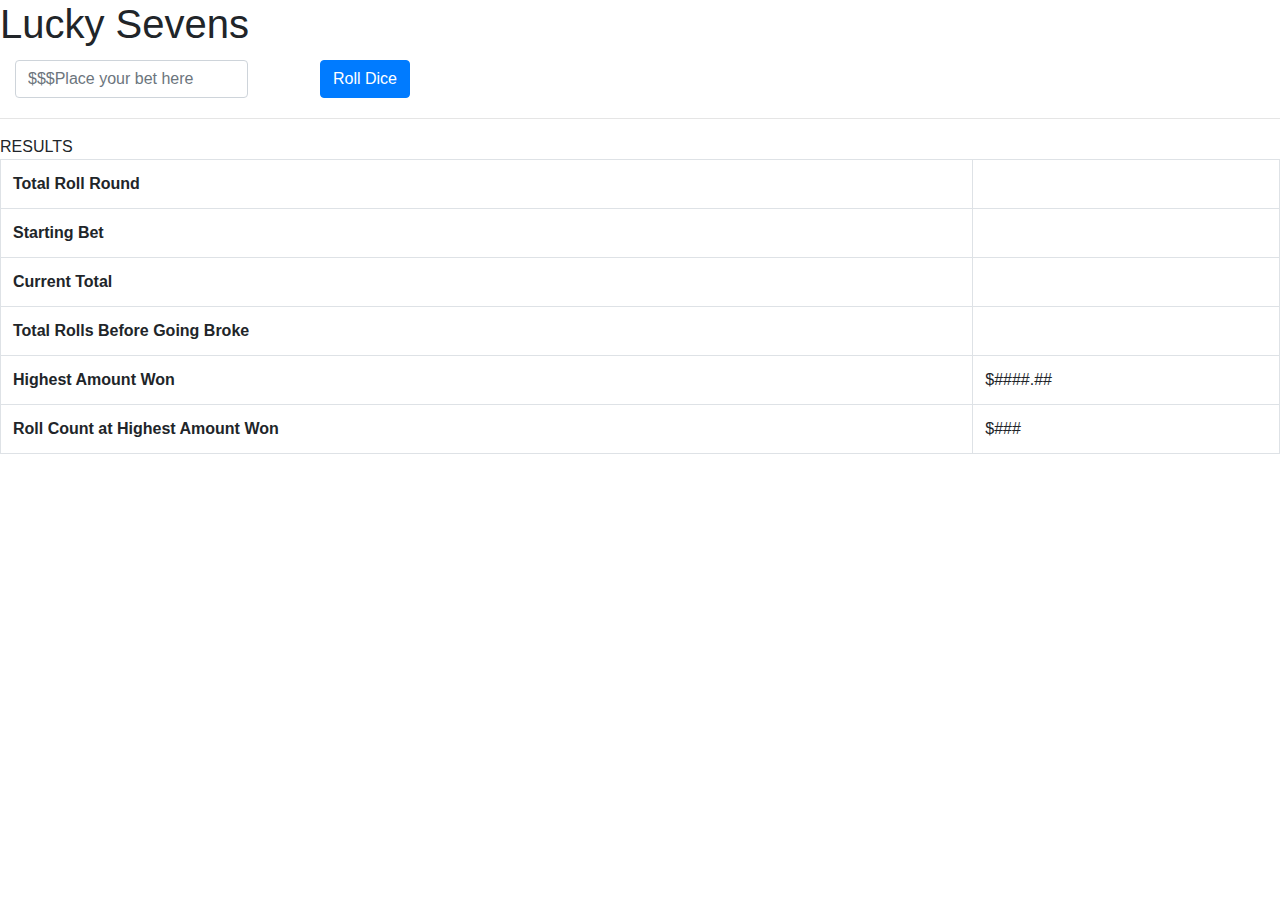
<file: Lucky Sevens/index.html>
<!DOCTYPE html>
<html lang="en">

<head>
    <meta charset="utf-8">
    <meta name="viewport" content="width=device-width, initial-scale=1, shrink-to-fit=no">

    <title>Lucky Sevens</title>

    <link rel="stylesheet" href="https://stackpath.bootstrapcdn.com/bootstrap/4.3.1/css/bootstrap.min.css"
        integrity="sha384-ggOyR0iXCbMQv3Xipma34MD+dH/1fQ784/j6cY/iJTQUOhcWr7x9JvoRxT2MZw1T" crossorigin="anonymous">

</head>



<body>
    <h1>Lucky Sevens</h1>
    <div class="game-start">
        <form class="form-inline">
            <div class="col-sm-3 my-1">
                <label for="inlineFormInputBet form-control-inline"></label>
                <input type="text" class="form-control" placeholder="$$$Place your bet here" id="inputBet">
            </div>
            <button type="button" id="myBtn" id="btn" class="btn btn-primary">Roll Dice</button>
        </form>
    </div>
    <hr>
    <div class="results">
        <table class="table table-bordered">
            <thead>RESULTS</thead>
            <tbody>
                <tr>
                    <th scope="row">Total Roll Round</th>
                    <th id="total"></th>
                </tr>

                <tr>
                    <th scope="row">Starting Bet</th>
                    <td id="startingBet"></td>
                </tr>

                <tr>
                    <th scope="row">Current Total</th>
                    <th id="winnings"></th>
                </tr>
                <tr>
                    <th scope="row">Total Rolls Before Going Broke</th>
                    <td id="rollNum"></td>
                </tr>
                <tr>
                    <th scope="row">Highest Amount Won</th>
                    <td>$####.##</td>
                </tr>
                <tr>
                    <th scope="row">Roll Count at Highest Amount Won</th>
                    <td>$###</td>
                </tr>
            </tbody>
        </table>

    </div>

    <script src="assests/javascript/game.js"></script>

    <script src="https://code.jquery.com/jquery-3.3.1.slim.min.js"
        integrity="sha384-q8i/X+965DzO0rT7abK41JStQIAqVgRVzpbzo5smXKp4YfRvH+8abtTE1Pi6jizo"
        crossorigin="anonymous"></script>
    <script src="https://cdnjs.cloudflare.com/ajax/libs/popper.js/1.14.7/umd/popper.min.js"
        integrity="sha384-UO2eT0CpHqdSJQ6hJty5KVphtPhzWj9WO1clHTMGa3JDZwrnQq4sF86dIHNDz0W1"
        crossorigin="anonymous"></script>
    <script src="https://stackpath.bootstrapcdn.com/bootstrap/4.3.1/js/bootstrap.min.js"
        integrity="sha384-JjSmVgyd0p3pXB1rRibZUAYoIIy6OrQ6VrjIEaFf/nJGzIxFDsf4x0xIM+B07jRM"
        crossorigin="anonymous"></script>



</body>

</html>
</file>
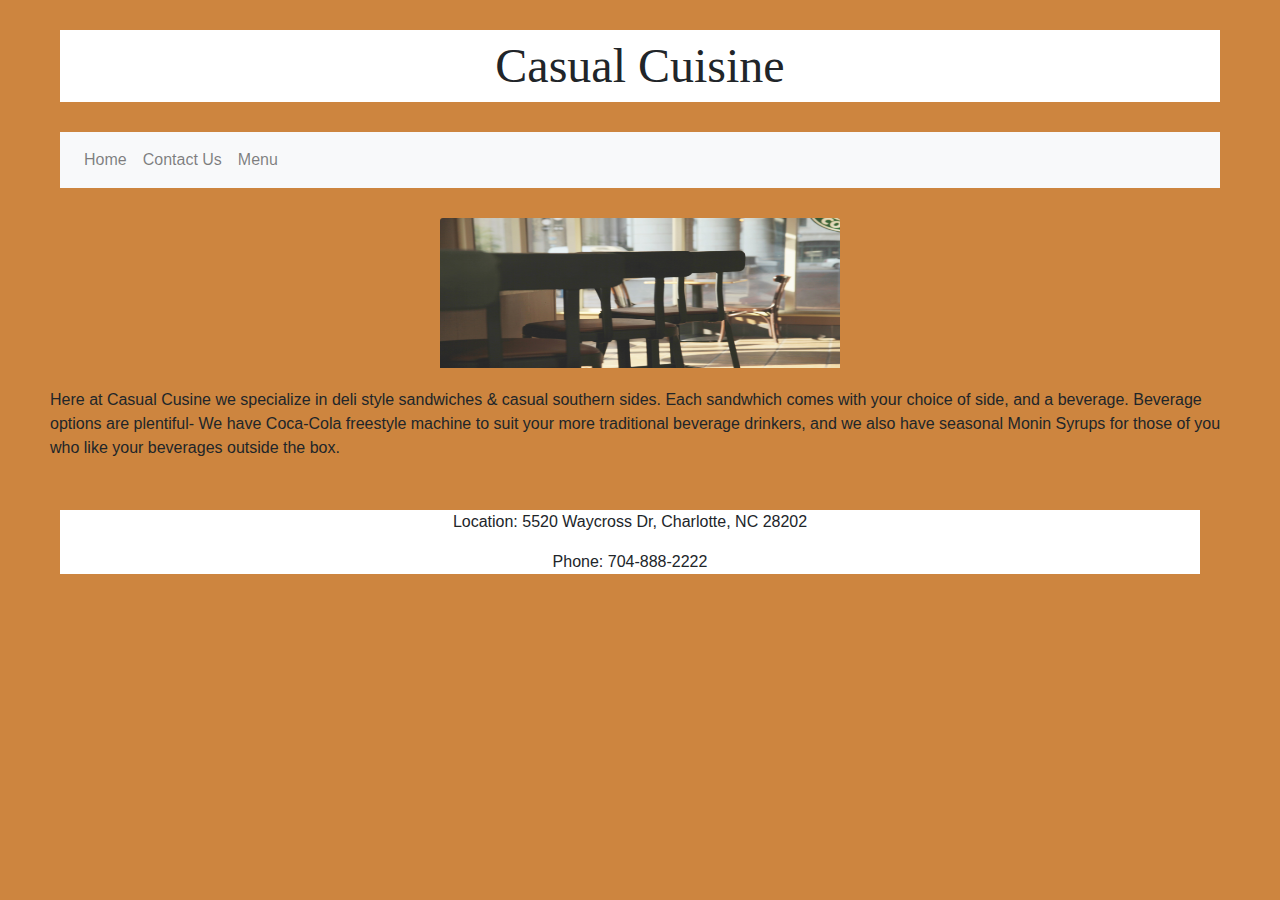
<file: Restaurant Site/index.html>
<!doctype html>
<html lang="en">

<head>
  <!-- Required meta tags -->
  <meta charset="utf-8">
  <meta name="viewport" content="width=device-width, initial-scale=1, shrink-to-fit=no">

  <!-- Bootstrap CSS -->
  <link rel="stylesheet" href="https://stackpath.bootstrapcdn.com/bootstrap/4.3.1/css/bootstrap.min.css"
    integrity="sha384-ggOyR0iXCbMQv3Xipma34MD+dH/1fQ784/j6cY/iJTQUOhcWr7x9JvoRxT2MZw1T" crossorigin="anonymous">
  <link rel="stylesheet" href="assets/css/restaurantStyles.css">



  <title>Home Page</title>
</head>

<body>
  <div class="header">
    <p> Casual Cuisine <p>
  </div>


  <nav class="navbar navbar-expand-lg navbar-light bg-light">
    <div class="collapse navbar-collapse" id="navbarNavAltMarkup">
      <div class="navbar-nav">
        <a class="nav-item nav-link" href="index.html">Home <span class="sr-only">(current)</span></a>
        <a class="nav-item nav-link" href="contact.html">Contact Us</a>
        <a class="nav-item nav-link" href="menu.html">Menu</a>
      </div>
    </div>
  </nav>

  <div class="card-main">
    <div class="text-center">
      <img class="card-img-top" style=" height: 150px; width: 400px; margin:white;
            class= " img-fluid" src="assets/images/chair-1148930_1920.jpg" alt="Restaurant Image">
    </div>
    <div class="card-body">
      <p class="card-text"> Here at Casual Cusine we specialize in deli style sandwiches & casual southern sides. Each
        sandwhich comes with your choice of side, and a beverage. Beverage options are plentiful- We have Coca-Cola
        freestyle machine to suit your more traditional beverage drinkers, and we also have seasonal Monin Syrups for
        those of you who like your beverages outside the box. </p>
    </div>
  </div>


  <footer class="footer">
    <div class="container my-footer">
      <span class="text-center">
        <p>Location: 5520 Waycross Dr, Charlotte, NC 28202</p>
        <p>Phone: 704-888-2222</p>
      </span>
    </div>
  </footer>






  <!-- Optional JavaScript -->
  <!-- jQuery first, then Popper.js, then Bootstrap JS -->
  <script src="https://code.jquery.com/jquery-3.3.1.slim.min.js"
    integrity="sha384-q8i/X+965DzO0rT7abK41JStQIAqVgRVzpbzo5smXKp4YfRvH+8abtTE1Pi6jizo"
    crossorigin="anonymous"></script>
  <script src="https://cdnjs.cloudflare.com/ajax/libs/popper.js/1.14.7/umd/popper.min.js"
    integrity="sha384-UO2eT0CpHqdSJQ6hJty5KVphtPhzWj9WO1clHTMGa3JDZwrnQq4sF86dIHNDz0W1"
    crossorigin="anonymous"></script>
  <script src="https://stackpath.bootstrapcdn.com/bootstrap/4.3.1/js/bootstrap.min.js"
    integrity="sha384-JjSmVgyd0p3pXB1rRibZUAYoIIy6OrQ6VrjIEaFf/nJGzIxFDsf4x0xIM+B07jRM"
    crossorigin="anonymous"></script>
</body>

</html>
</file>
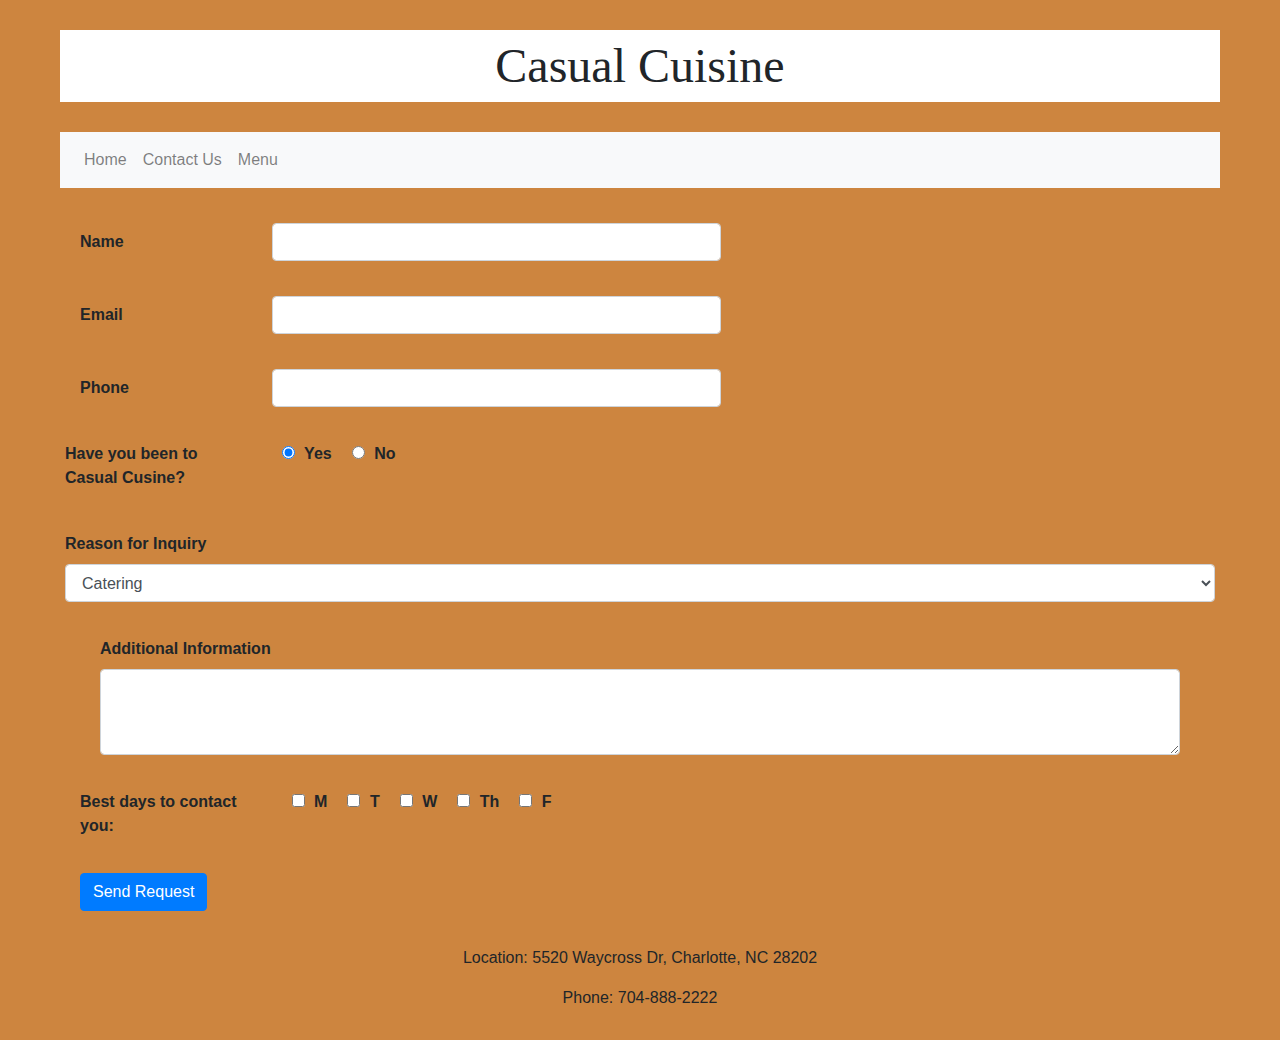
<file: Restaurant Site/contact.html>
<!doctype html>
<html lang="en">

<head>
  <!-- Required meta tags -->
  <meta charset="utf-8">
  <meta name="viewport" content="width=device-width, initial-scale=1, shrink-to-fit=no">

  <!-- Bootstrap CSS -->
  <link rel="stylesheet" href="https://stackpath.bootstrapcdn.com/bootstrap/4.3.1/css/bootstrap.min.css"
    integrity="sha384-ggOyR0iXCbMQv3Xipma34MD+dH/1fQ784/j6cY/iJTQUOhcWr7x9JvoRxT2MZw1T" crossorigin="anonymous">
  <link rel="stylesheet" href="assets/css/restaurantStyles.css">

  <style type="text/css">
    .form-group {
      font-weight: bolder;
    }

    .form-group {
      margin: 35px;
    }
  </style>

  <title>Contact Us</title>
</head>

<body>

  <div class="header">
    <p> Casual Cuisine </p>
  </div>

  <nav class="navbar navbar-expand-lg navbar-light bg-light">
    <div class="collapse navbar-collapse" id="navbarNavAltMarkup">
      <div class="navbar-nav">
        <a class="nav-item nav-link" href="index.html">Home <span class="sr-only">(current)</span></a>
        <a class="nav-item nav-link" href="contact.html">Contact Us</a>
        <a class="nav-item nav-link" href="menu.html">Menu</a>
      </div>
    </div>
  </nav>



  <form>
    <div class="form-group row">
      <label for="inputName3" class="col-sm-2 col-form-label">Name</label>
      <div class="col-sm-5 mycol">
        <input type="Name" class="form-control" id="inputName3">
      </div>
    </div>
    <div class="form-group row">
      <label for="inputEmail3" class="col-sm-2 col-form-label">Email</label>
      <div class="col-sm-5">
        <input type="Email" class="form-control" id="inputEmail3">
      </div>
    </div>
    <div class="form-group row">
      <label for="inputPhone3" class="col-sm-2 col-form-label">Phone</label>
      <div class="col-sm-5 mycol">
        <input type="Phone" class="form-control" id="inputPhone3">
      </div>
    </div>
    <fieldset class="form-group">
      <div class="row">
        <legend class="col-form-label col-sm-2 pt-0 mycol">Have you been to Casual Cusine?</legend>
        <div class="col-sm-10 mycol">
          <div class="first-time form-check-inline">
            <div class="form-check">
              <input class="form-check-input" type="radio" name="gridRadios" id="gridRadios1" value="option1" checked>
              <label class="form-check-label" for="gridRadios1">
                Yes
              </label>
            </div>
            <div class="form-check">
              <input class="form-check-input" type="radio" name="gridRadios" id="gridRadios1" value="option2">
              <label class="form-check-label" for="gridRadios1">
                No
              </label>
            </div>
          </div>
        </div>
      </div>
      </div>
    </fieldset>
    <div class="form-group">
      <label for="exampleFormControlSelect1">Reason for Inquiry</label>
      <select class="form-control" id="exampleFormControlSelect1">
        <option>Catering</option>
        <option>Private Party</option>
        <option>Feedback</option>
        <option>Other</option>
      </select>
      <div class="form-group">
        <label for="exampleFormControlTextarea1">Additional Information</label>
        <textarea class="form-control" id="exampleFormControlTextarea1" rows="3"></textarea>
      </div>
    </div>

    <div class="form-group row">
      <div class="col-sm-2">Best days to contact you: </div>
      <div class="col-sm-10">
        <div class="form-best-day form-check-inline">
          <div class="form-check">
            <input class="form-check-input" type="checkbox" id="gridCheck1">
            <label class="form-check-label" for="gridCheck1">
              M
            </label>
          </div>
          <div class="form-check">
            <input class="form-check-input" type="checkbox" id="gridCheck2">
            <label class="form-check-label" for="gridCheck2">
              T
            </label>
          </div>
          <div class="form-check">
            <input class="form-check-input" type="checkbox" id="gridCheck3">
            <label class="form-check-label" for="gridCheck3">
              W
            </label>
          </div>
          <div class="form-check">
            <input class="form-check-input" type="checkbox" id="gridCheck4">
            <label class="form-check-label" for="gridCheck4">
              Th
            </label>
          </div>
          <div class="form-check">
            <input class="form-check-input" type="checkbox" id="gridCheck5">
            <label class="form-check-label" for="gridCheck5">
              F
            </label>
          </div>
        </div>
      </div>
    </div>
    <div class="form-group row">
      <div class="col-sm-10">
        <button type="submit" class="btn btn-primary">Send Request</button>
      </div>
    </div>
  </form>



  <footer class="footer">
    <div class="container">
      <span class="text-center">
        <p>Location: 5520 Waycross Dr, Charlotte, NC 28202</p>
        <p>Phone: 704-888-2222</p>
      </span>
    </div>
  </footer>






  <!-- Optional JavaScript -->
  <!-- jQuery first, then Popper.js, then Bootstrap JS -->
  <script src="https://code.jquery.com/jquery-3.3.1.slim.min.js"
    integrity="sha384-q8i/X+965DzO0rT7abK41JStQIAqVgRVzpbzo5smXKp4YfRvH+8abtTE1Pi6jizo"
    crossorigin="anonymous"></script>
  <script src="https://cdnjs.cloudflare.com/ajax/libs/popper.js/1.14.7/umd/popper.min.js"
    integrity="sha384-UO2eT0CpHqdSJQ6hJty5KVphtPhzWj9WO1clHTMGa3JDZwrnQq4sF86dIHNDz0W1"
    crossorigin="anonymous"></script>
  <script src="https://stackpath.bootstrapcdn.com/bootstrap/4.3.1/js/bootstrap.min.js"
    integrity="sha384-JjSmVgyd0p3pXB1rRibZUAYoIIy6OrQ6VrjIEaFf/nJGzIxFDsf4x0xIM+B07jRM"
    crossorigin="anonymous"></script>
</body>

</html>
</file>
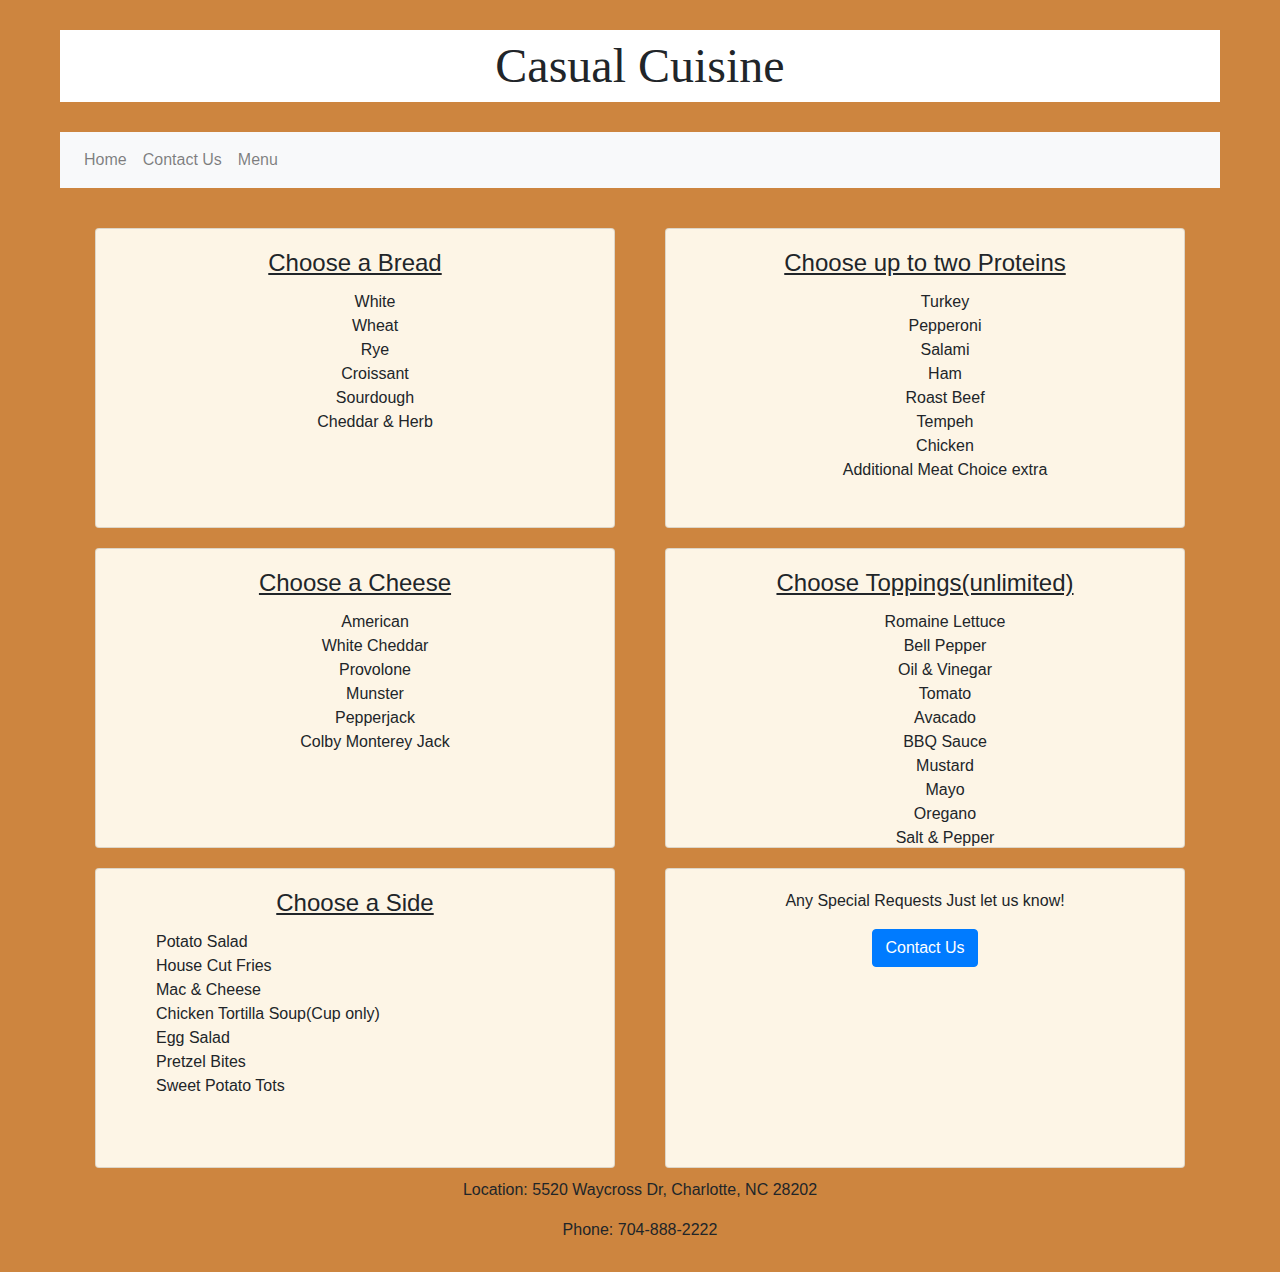
<file: Restaurant Site/menu.html>
<!doctype html>
<html lang="en">

<head>
  <!-- Required meta tags -->
  <meta charset="utf-8">
  <meta name="viewport" content="width=device-width, initial-scale=1, shrink-to-fit=no">

  <!-- Bootstrap CSS -->
  <link rel="stylesheet" href="https://stackpath.bootstrapcdn.com/bootstrap/4.3.1/css/bootstrap.min.css"
    integrity="sha384-ggOyR0iXCbMQv3Xipma34MD+dH/1fQ784/j6cY/iJTQUOhcWr7x9JvoRxT2MZw1T" crossorigin="anonymous">
  <link rel="stylesheet" href="assets/css/restaurantStyles.css">

  <style>
    .card-title {
      text-decoration: underline;
      text-align: center;
      font-size: x-large;

    }

    .card-text {
      text-emphasis: bold;
      text-align: center;

    }

    .card {
      background-color: oldlace;
      height: 300px;
      margin: 10px;
    }


    ul {
      list-style-type: none;
    }

    .my-row {
      border: 10px black;

    }
  </style>


  <title>Menu</title>

</head>

<body>

  <div class="header">
    <p> Casual Cuisine </p>
  </div>

  <nav class="navbar navbar-expand-lg navbar-light bg-light">
    <div class="collapse navbar-collapse" id="navbarNavAltMarkup">
      <div class="navbar-nav">
        <a class="nav-item nav-link" href="index.html">Home <span class="sr-only">(current)</span></a>
        <a class="nav-item nav-link" href="contact.html">Contact Us</a>
        <a class="nav-item nav-link" href="menu.html">Menu</a>
      </div>
    </div>
  </nav>

  <div class="container my-container">
    <div class="row my-row">
      <div class="col my-col">
        <div class="card">
          <div class="card-body">
            <h5 class="card-title">Choose a Bread</h5>
            <div class="card-text">
              <ul>
                <li>White</li>
                <li>Wheat</li>
                <li>Rye</li>
                <li>Croissant</li>
                <li>Sourdough</li>
                <li>Cheddar & Herb</li>
              </ul>
            </div>
          </div>
        </div>
      </div>
      <div class="col my-col">
        <div class="card">
          <div class="card-body">
            <h5 class="card-title">Choose up to two Proteins</h5>
            <div class="card-text">
              <ul>
                <li>Turkey</li>
                <li>Pepperoni</li>
                <li>Salami</li>
                <li>Ham</li>
                <li>Roast Beef</li>
                <li>Tempeh</li>
                <li>Chicken</li>
                <li>Additional Meat Choice extra</li>
              </ul>
            </div>
          </div>
        </div>
      </div>
    </div>

    <div class="row my-row">
      <div class="col my-col">
        <div class="card">
          <div class="card-body">
            <h5 class="card-title">Choose a Cheese</h5>
            <div class="card-text">
              <ul>
                <li>American</li>
                <li>White Cheddar</li>
                <li>Provolone</li>
                <li>Munster</li>
                <li>Pepperjack</li>
                <li>Colby Monterey Jack</li>
              </ul>
            </div>
          </div>
        </div>
      </div>
      <div class="col my-col">
        <div class="card">
          <div class="card-body">
            <h5 class="card-title">Choose Toppings(unlimited)</h5>
            <div class="card-text">
              <ul>
                <li>Romaine Lettuce</li>
                <li>Bell Pepper</li>
                <li>Oil & Vinegar</li>
                <li>Tomato</li>
                <li>Avacado</li>
                <li>BBQ Sauce</li>
                <li>Mustard</li>
                <li>Mayo</li>
                <li>Oregano</li>
                <li>Salt & Pepper</li>
              </ul>
            </div>
          </div>
        </div>
      </div>
    </div>

    <div class="row my-row">
      <div class="col my-col">
        <div class="card">
          <div class="card-body">
            <h5 class="card-title">Choose a Side</h5>
            <ul>
              <li>Potato Salad</li>
              <li>House Cut Fries</li>
              <li>Mac & Cheese</li>
              <li>Chicken Tortilla Soup(Cup only)</li>
              <li>Egg Salad</li>
              <li>Pretzel Bites</li>
              <li>Sweet Potato Tots</li>
            </ul>
          </div>
        </div>
      </div>
      <div class="col my-col">
        <div class="card">
          <div class="card-body">
            <div class="card-text">
              <p>Any Special Requests Just let us know!</p>
              <a href="contact.html" class="btn btn-primary">Contact Us</a>
            </div>
          </div>
        </div>
      </div>
    </div>
  </div>
  </hr>
  <footer class="footer">
    <div class="container">
      <span class="text-center">
        <p>Location: 5520 Waycross Dr, Charlotte, NC 28202</p>
        <p>Phone: 704-888-2222</p>
      </span>
    </div>
  </footer>






  <!-- Optional JavaScript -->
  <!-- jQuery first, then Popper.js, then Bootstrap JS -->
  <script src="https://code.jquery.com/jquery-3.3.1.slim.min.js"
    integrity="sha384-q8i/X+965DzO0rT7abK41JStQIAqVgRVzpbzo5smXKp4YfRvH+8abtTE1Pi6jizo"
    crossorigin="anonymous"></script>
  <script src="https://cdnjs.cloudflare.com/ajax/libs/popper.js/1.14.7/umd/popper.min.js"
    integrity="sha384-UO2eT0CpHqdSJQ6hJty5KVphtPhzWj9WO1clHTMGa3JDZwrnQq4sF86dIHNDz0W1"
    crossorigin="anonymous"></script>
  <script src="https://stackpath.bootstrapcdn.com/bootstrap/4.3.1/js/bootstrap.min.js"
    integrity="sha384-JjSmVgyd0p3pXB1rRibZUAYoIIy6OrQ6VrjIEaFf/nJGzIxFDsf4x0xIM+B07jRM"
    crossorigin="anonymous"></script>
</body>

</html>
</file>
<file: Restaurant Site/assets/css/restaurantStyles.css>
body {
    margin: 30px;
    background-color:peru;
}
.header {
    font-size: 3rem;
    text-align: center;
    font-family:'Times New Roman', Times, serif;
    background-color:white;
    margin: 30px;

}


.navbar {
    margin: 30px;
    background-color: white;
}


.my-footer{
    text-align: center;
    background: white;
    margin: 30px;
}
</file>
